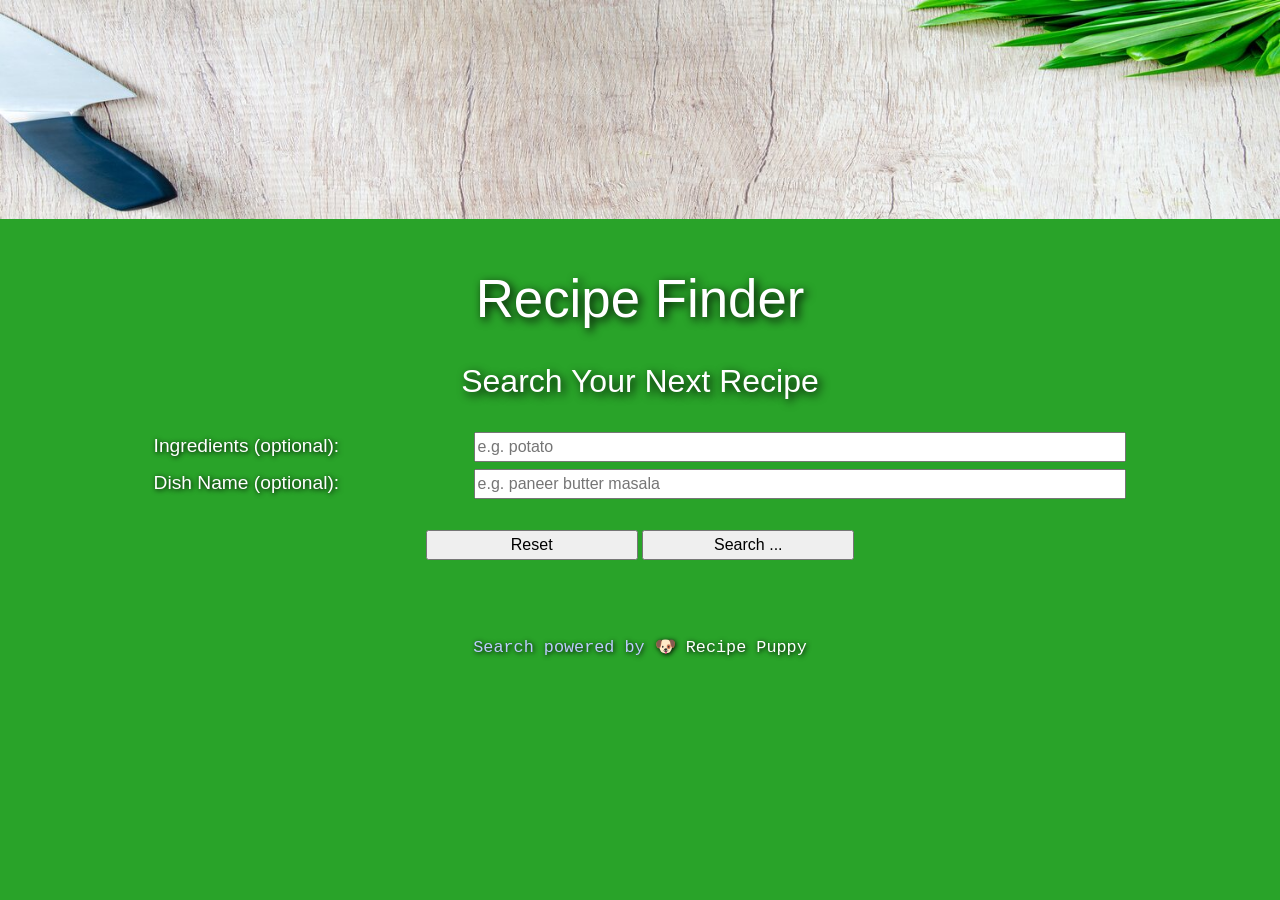
<file: index.html>
<!doctype html>

<html lang="en">

<head>

<meta charset="UTF-8">
<link rel="greenIcon" href="images/greenIcon.ico" type="image/x-icon">
<link rel="shortcut icon" href="images/greenIcon.ico?v=2">
<meta name="viewport" content="width=device-width, initial-scale=1, shrink-to-fit=no">
<meta http-equiv=“Pragma” content=”no-cache”>
<meta http-equiv=“Expires” content=”-1″>
<meta http-equiv=“CACHE-CONTROL” content=”NO-CACHE”>
<!-- CSS Stylesheets -->
<link rel="stylesheet" href="https://stackpath.bootstrapcdn.com/bootstrap/4.4.1/css/bootstrap.min.css" integrity="sha384-Vkoo8x4CGsO3+Hhxv8T/Q5PaXtkKtu6ug5TOeNV6gBiFeWPGFN9MuhOf23Q9Ifjh" crossorigin="anonymous">
<link rel="stylesheet" href="css/recipefinder.css?v=1">

<title>Recipe Finder</title>

</head>

<body>

<img class="hero" src="images/board-bunch-cooking-food-wide.jpg" alt="board-bunch-cooking-food-wide">

<h1 class='section-heading'>Recipe Finder</h1>
<h2 class='section-subheading'>Search Your Next Recipe</h2>

<div class="section-description">

  <p class="section-subheading">
    <form id="query-form">
      <div>
        <label for="ingredients">Ingredients (optional):</label><input class="textfield" id="ingredients" type="text" name="ingredients" placeholder="e.g. potato" onChange="sanitizeInputs()" />
      </div>
      <div>
        <label for="contains">Dish Name (optional):</label><input class="textfield" id="contains" type="text" name="contains" placeholder="e.g. paneer butter masala" onChange="sanitizeInputs()" /></div>
      <div class="button">
        <br />
        <input class="button" type="button" value="Reset" id="resetButton" onClick="this.form.reset();resetResults()" />
        <input class="button" type="submit" value="Search ..." id="searchButton" />
      </div>
    </form>
  </p>

<div class="section-subheading" id="search-results-heading"></div>
<div class="results-div" id="results"></div>

</body>

<footer>

  <br />
  <p><code class="copyright-text">Search powered by <a href="http://www.recipepuppy.com/about/api/" target= "_blank">🐶 Recipe Puppy</a></code></p>

</footer>

<!-- JQuery Scripts -->
<script src="https://code.jquery.com/jquery-3.4.1.min.js" integrity="sha256-CSXorXvZcTkaix6Yvo6HppcZGetbYMGWSFlBw8HfCJo=" crossorigin="anonymous"></script>
<!-- Our codes -->
<script src="js/recipefinder.js?v=1"></script>

</html>
</file>
<file: css/recipefinder.css>
body {
  color: #5a5a5a;
  background-color: #29a329;
  overflow-x: hidden;
}

input {
  width: 30%;
}

label {
  color: white;
  font-size: 1.2rem;
  text-align: left;
  text-shadow: 1px 1px 5px black;
  width: 20rem;
}

html {
  overflow-x: hidden;
  scroll-behavior: smooth;
}

p {
  color: #becbff;
  font-size: 1.2rem;
  text-align: center;
  text-shadow: 1px 1px 5px black;
}

h1 {
  color: white;
  text-shadow: 3px 3px 10px black;
}

li {
  color: #becbdd;
  font-size: 1rem;
}

a {
  color: white;
}

a:hover {
  color: yellow;
  text-decoration: none;
}

.button {
  margin: auto;
  max-width: 65%;
}

.dish-image {
  border-radius: 10px;
  box-shadow: 3px 3px 10px black;
}

.dish-image-div {
  margin-bottom: 1.2rem;
}

.dish-ingredients-div {
  color: white;
  margin: 0.7rem auto 3.5rem auto;
  max-width: 50%;
}

.dish-title-div {
  font-size: 1.5rem;
  margin: auto;
  max-width: 88%;
  text-shadow: 3px 3px 10px black;
}

.hero {
  width: 100%;
}

.section-heading {
  font-size: 3.3em;
  margin-top: 3rem;
  margin-bottom: 1rem;
  text-align: center;
}

.section-subheading {
  color: white;
  font-size: 2em;
  margin-top: 2rem;
  margin-bottom: 2rem;
  text-align: center;
  text-shadow: 3px 3px 10px black;
}

.section-description {
  margin-bottom: 3rem;
  text-align: center;
}

.section-divider {
  margin: 2rem auto;
  opacity: 0.75;
  text-align: center;
}

.section-divider img {
  height: auto;
  width: 90%;
}

.subsection-divider {
  background-image: linear-gradient(to right, rgba(136, 159, 179, 0), rgba(136, 159, 179, 0.75), rgba(136, 159, 179, 0));
  border: 0;
  height: 1px;
  margin: 2rem 10%;
  width: 80%;
}

.subsection-heading {
  font-size: 2rem;
  margin-bottom: 2rem;
  text-align: center;
  text-shadow: 3px 3px 10px black;
}

.textfield {
  margin: auto;
  width: 60%;
}

#query-form {
  margin: auto;
  max-width: 85%;
}

/* FOOTER
------------------------- */

footer {
  /* background-color: #34699a; */
  /* background-image: linear-gradient(to right top, #34699a, #113f67); */
  padding-bottom: 4rem;
  padding-top: 1rem;
  text-align: center;
  text-shadow: 2px 2px 10px black;
}

.copyright-text {
  color: #becbff;
}

/* RESPONSIVE ADJUSTMENTS
-------------------------------- */

/* ----- MEDIUM WIDE ----- */

@media only screen and (max-width: 767px) {

  .button {
    max-width: 100%;
  }

  .textfield {
    margin: auto;
    width: 90%;
  }

}
</file>
